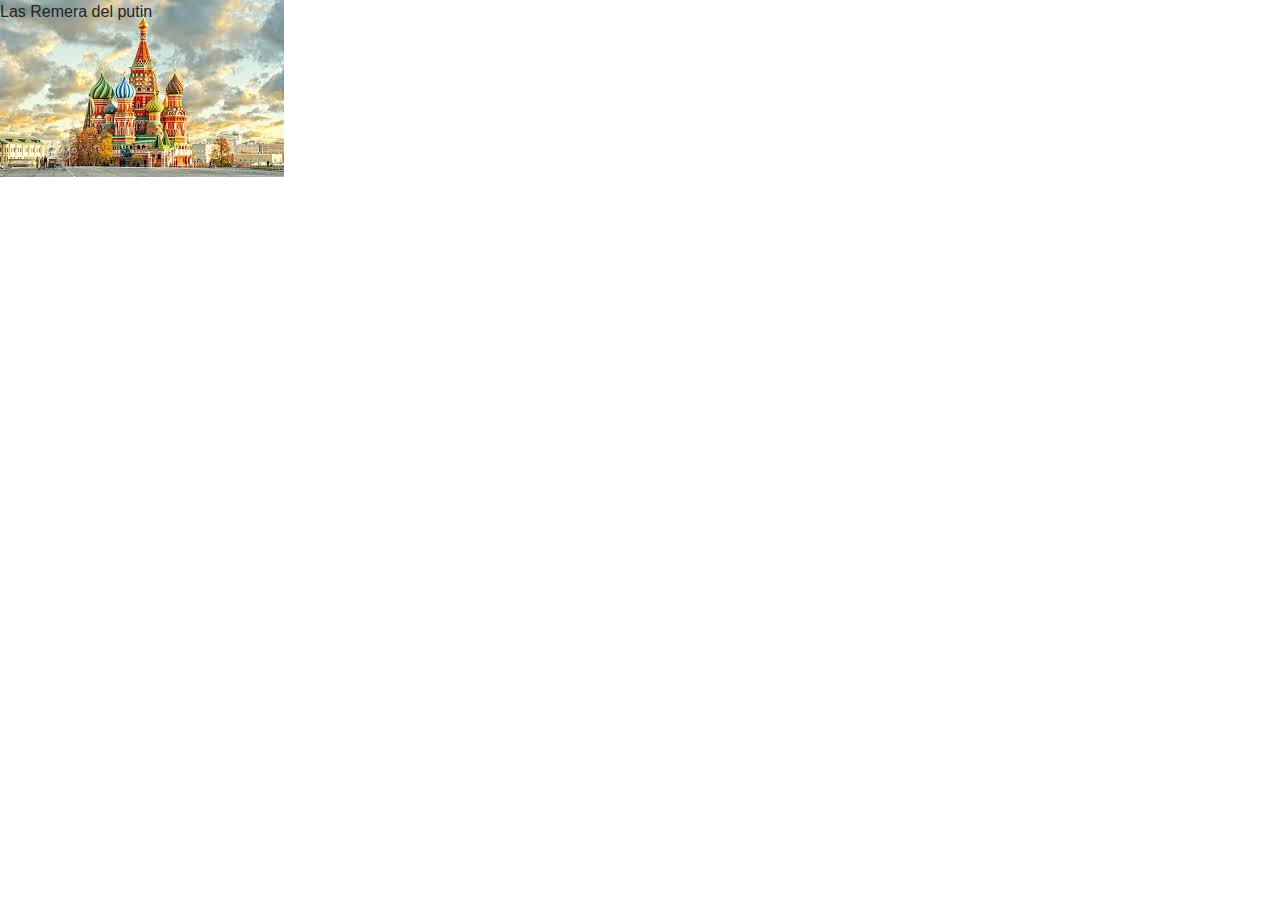
<file: cardelruso/index.html>
<!DOCTYPE html>
<html lang="en">
  <head>
    <meta charset="UTF-8" />
    <meta name="viewport" content="width=device-width, initial-scale=1." />
    <script src="./javscript.js"></script>
    <link
      rel="stylesheet"
      href="https://maxcdn.bootstrapcdn.com/bootstrap/4.5.0/css/bootstrap.min.css"
    />
    <link rel="stylesheet" type="text/css" href="estilo.css" />
    <script src="javscript.js"></script>
    <title>hardbass del ruso</title>
  </head>
  <body>
    <section>
      <div class="relative">
        <div class="absolute">Las Remera del putin</div>
      </div>
    </section>
  </body>
</html>
</file>
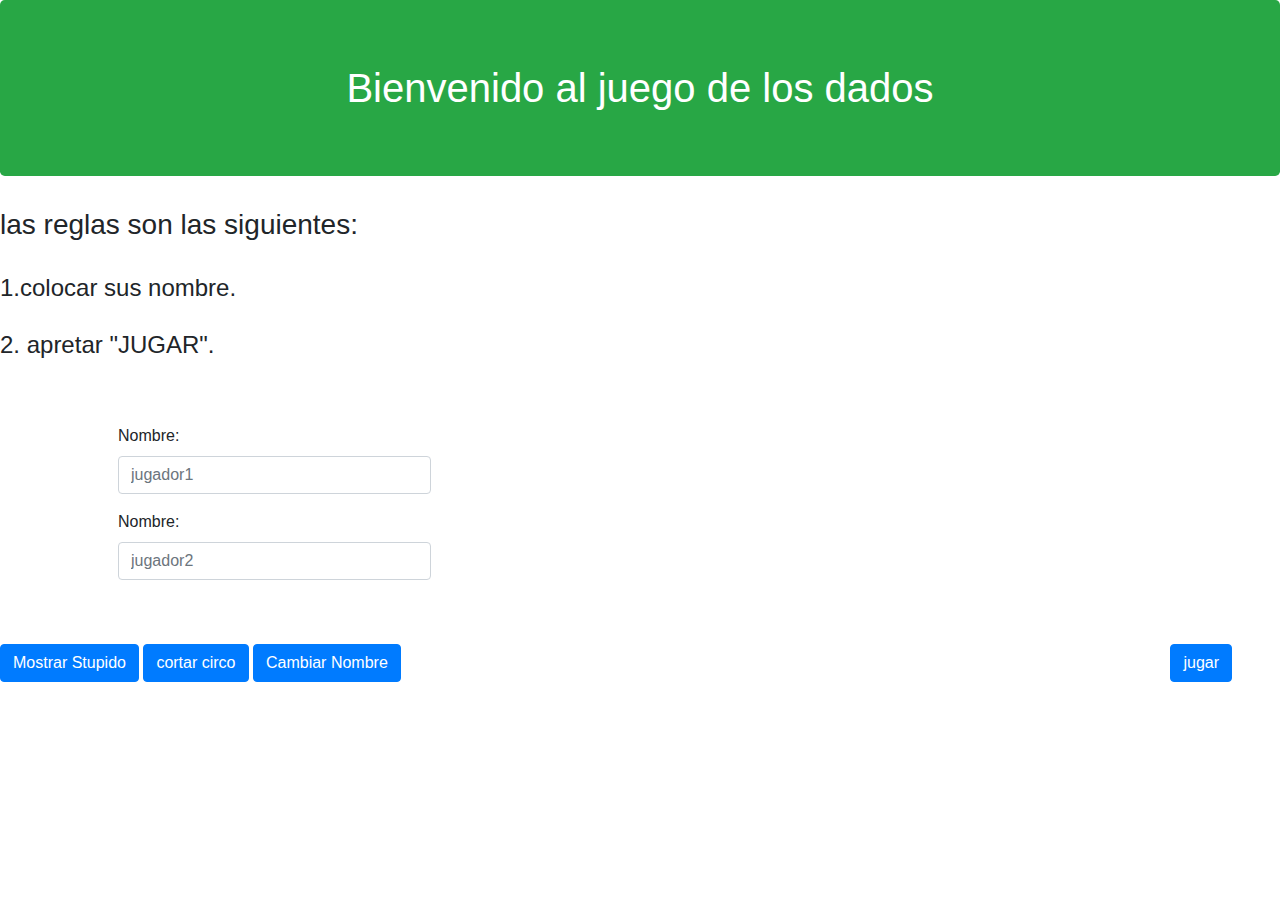
<file: Ejercicios/index.html>
<!DOCTYPE html>
<html lang="es">
  <head>
    <meta charset="UTF-8">
    <meta name="viewport" content="width=device-width, initial-scale=1.0">
    <link rel="stylesheet" href="estilo.css"> 
    <script src="./javascript/index.js"></script>
    <link rel="stylesheet" href="https://maxcdn.bootstrapcdn.com/bootstrap/4.5.0/css/bootstrap.min.css">
    <title>Ejercicios de javascript</title>
</head>
<body>
  <form method="get" class="formulario" action="">
    <h1 class="jumbotron text-center bg-success text-white"> Bienvenido al juego de los dados</h1>
    <p><h3>las reglas son las siguientes:</h3> <br>
      <h4>1.colocar sus nombre. <br>
        <br> 2. apretar "JUGAR".</h4>
      </p>
      <div class="container p-5"> 
        <div class="form-group" id="player1">
          <label for="jugador">Nombre: </label>
          <input type="text"class="form-control smallInput" name="jugador" id="jugador" aria-describedby="helpId" placeholder="jugador1">
          
        </div>
          <div class="form-group" id="player2">
            <label for="jugador">Nombre: </label>
            <input type="text"class="form-control smallInput" name="jugador" id="jugador" aria-describedby="helpId" placeholder="jugador2">
              <Small></Small>
            
          </div>
        </div>
        <button type="button" onclick="jugar()" class="btn btn-primary float-right mr-5">jugar</button>
        <button  type="button" onclick="mostrarStupido()" class="btn btn-primary">Mostrar Stupido</button>
        <button  type="button" onclick="cortarCirco()" class="btn btn-primary">cortar circo</button>
        <button  type="button" onclick="cambiarAHombre()" class="btn btn-primary">Cambiar Nombre</button>
    
        <h1 id="guaso"  class="text-center bg-danger"></button>
        <h1 id="tapita"  class="text-center bg-danger"></button>
        <h1 id=juanete class="texte_cente bg_danger"></h1>
    </form>
    
    <div id="error"></div>

</body>
</html>
</file>
<file: cardelruso/estilo.css>
body{
    background-image: url(./public/img/portada4k.jpg);
    background-repeat: no-repeat;

}
</file>
<file: Ejercicios/estilo.css>
.smallInput{
    max-width: 30%  !important;
 }
</file>
